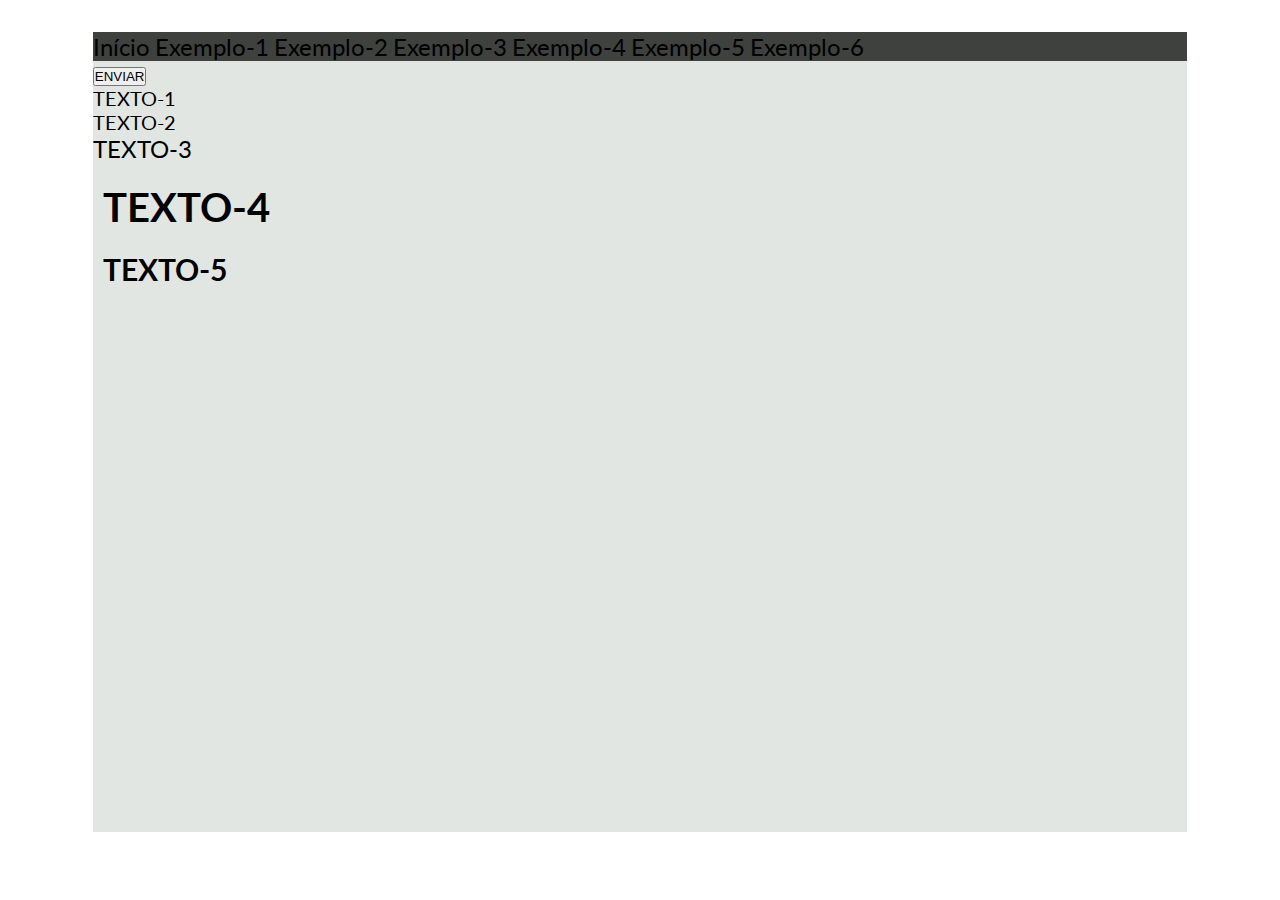
<file: ex-01-js.html>
<!Doctype html>
  <html lang="pt-br" dir="ltr">
   <head>
     <meta charset="UTF-8">
     <meta name="viewport" content="width=device-width,initial-scale=1">
     <link rel="stylesheet" href="./css/style-base.css" type="text/css">

     <title>EXEMPLOS-JS</title>
   </head>
   <body>
     <div class="container">
        <header>
          <nav>
            <ul>
              <li><a href="index.html">Início</a></li>
              <li><a href="ex-01-js.html">Exemplo-1</a></li>
              <li><a href="ex-02-js.html">Exemplo-2</a></li>
              <li><a href="ex-03-js.html">Exemplo-3</a></li>
              <li><a href="ex-04-js.html">Exemplo-4</a></li>
              <li><a href="ex-05-js.html">Exemplo-5</a></li>
              <li><a href="ex-06-js.html">Exemplo-6</a></li>
            </ul>
          </nav>

        </header>

          <button type="button" name="btn-botao" onclick="document.getElementById('box-1').innerHTML='Olá Mundo!'">ENVIAR</button>

          <div id="box-1">TEXTO-1</div>
                       <p id="p-1" onmouseover="document.getElementById('tit-1').style.backgroundColor='#ff0000'">TEXTO-2</p>
              <a href="#">TEXTO-3</a>
                      <h1 id="tit-1" onmouseover="document.getElementById('tit-1').style.backgroundColor='#e2e6e2'">TEXTO-4</h1>
                      <h2 id="tit-2" onmouseover="document.getElementById('tit-2').innerHTML='D.O.M'" onmouseout="document.getElementById('tit-2').innerHTML='Document Object Model'">TEXTO-5</h2>
     </div>
   </body>
</html>
</file>
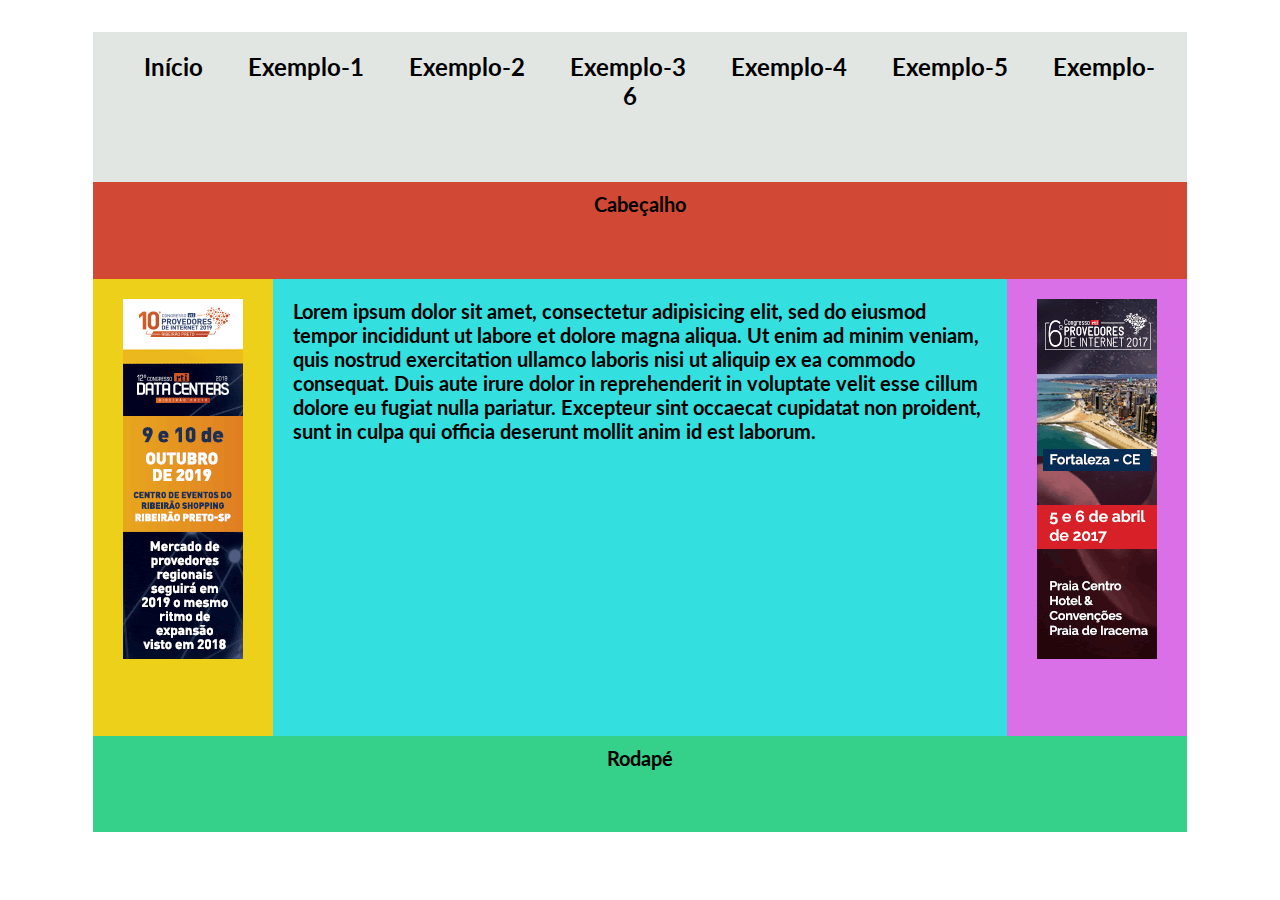
<file: ex-04-js.html>
<!Doctype html>
<html lang="pt-br" dir="ltr">
 <head>
   <meta charset="UTF-8">
   <meta name="viewport" content="width=device-width,initial-scale=1">
   <link rel="stylesheet" href="./css/style-base.css" type="text/css">
   <link rel="stylesheet" href="./css/ex-04-js.css" type="text/css">

   <title>EXEMPLO-JS</title>
 </head>
 <body>
   <div class="container">

     <nav>
       <ul>
         <li><a href="index.html">Início</a></li>
         <li><a href="ex-01-js.html">Exemplo-1</a></li>
         <li><a href="ex-02-js.html">Exemplo-2</a></li>
         <li><a href="ex-03-js.html">Exemplo-3</a></li>
         <li><a href="ex-04-js.html">Exemplo-4</a></li>
         <li><a href="ex-05-js.html">Exemplo-5</a></li>
         <li><a href="ex-06-js.html">Exemplo-6</a></li>
       </ul>
     </nav>

     </nav>
     <header class="cabecalho">Cabeçalho</header>
     <section class="principal">
       <p>Lorem ipsum dolor sit amet, consectetur adipisicing elit, sed do eiusmod tempor incididunt ut labore et dolore magna aliqua. Ut enim ad minim veniam, quis nostrud exercitation ullamco laboris nisi ut aliquip ex ea commodo consequat. Duis aute irure dolor in reprehenderit in voluptate velit esse cillum dolore eu fugiat nulla pariatur. Excepteur sint occaecat cupidatat non proident, sunt in culpa qui officia deserunt mollit anim id est laborum.</p>

     </section>
         <aside class="lateral lateral-1"><a id="img-1" href=""><img id="lateral1" src=""></a></aside>
         <aside class="lateral lateral-2"><a id="img-2" href=""><img id="lateral2" src=""></a></aside>
         <footer class="rodape">Rodapé</footer>

   </div>
   <script type="text/javascript" src="./js/ex-01.js"></script>
     </body>
    </html>
</file>
<file: css/style-base.css>
@import url('https://fonts.googleapis.com/css2?family=Lato:wght@300&display=swap');
*{
  margin: 0;
  padding: 0;
  box-sizing: border-box;
}

body{
  font-family: 'Lato', sans-serif;
  font-size: 16px;
  padding: 2em;
}

h1, h2, h3{
  margin: 20px 10px;
}

.container{
  margin: auto;
  background-color: #e2e6e2;
  width: 90%;
  height: 800px;
  font-size: 20px;
}

ul li{
  list-style: none;
  display: inline;
}

a{
  text-decoration: none;
  color: #000000;
  font-size: 24px;
  padding: 10px 0;
}
a:HOVER{
  color:#e2e6e2;
}
header{
  background-color: rgba(23, 24, 22, 0.8);
}

#frm1{
  margin: auto;
  border: solid 2px #0000ff;
  width: 50%;
}

#frm1 input[type=text]{
  width: 80%;
  max-width: 100%;
  margin-bottom: 5%;
}

#frm1 input[name=b0],input[name=b-equal]{
  width: 50%
}

#frm1 input[name=b-sum],input[name=b-sub],input[name=b-div],input[name=b-mult]{
  width: 3%
}

#frm1 input[type=button]{
  width: 28%;
  margin-bottom: 5%;
}
</file>
<file: css/ex-04-js.css>
@charset "UTF-8";
.container{
  display: flex;
  flex-flow: row wrap;
  font-weight: bold;
  text-align: center;
}

img{
  max-width: 100%;
}

.container *{
  padding: 10px;
  flex: 1 100%;
}

.cabecalho{
  background-color: #d14935;
}

.rodape{
  background-color: #35d18b;
}

.principal{
  text-align: left;
  background-color: #33dfdf;
}

.lateral-1{
  background-color: #ecd019;

}

.lateral-2{
  background-color: #da70e7;
}

@media all and (min-width: 600px) {
  .lateral{flex: 0 0 auto; }
}

@media all and (min-width: 800px) {
  .principal{ flex: 3 0px; }
  .lateral-1{ order: 1; }
  .principal{ order: 2}
  .lateral-2{ order: 3; }
  .rodape{ order: 4; }
}
</file>
